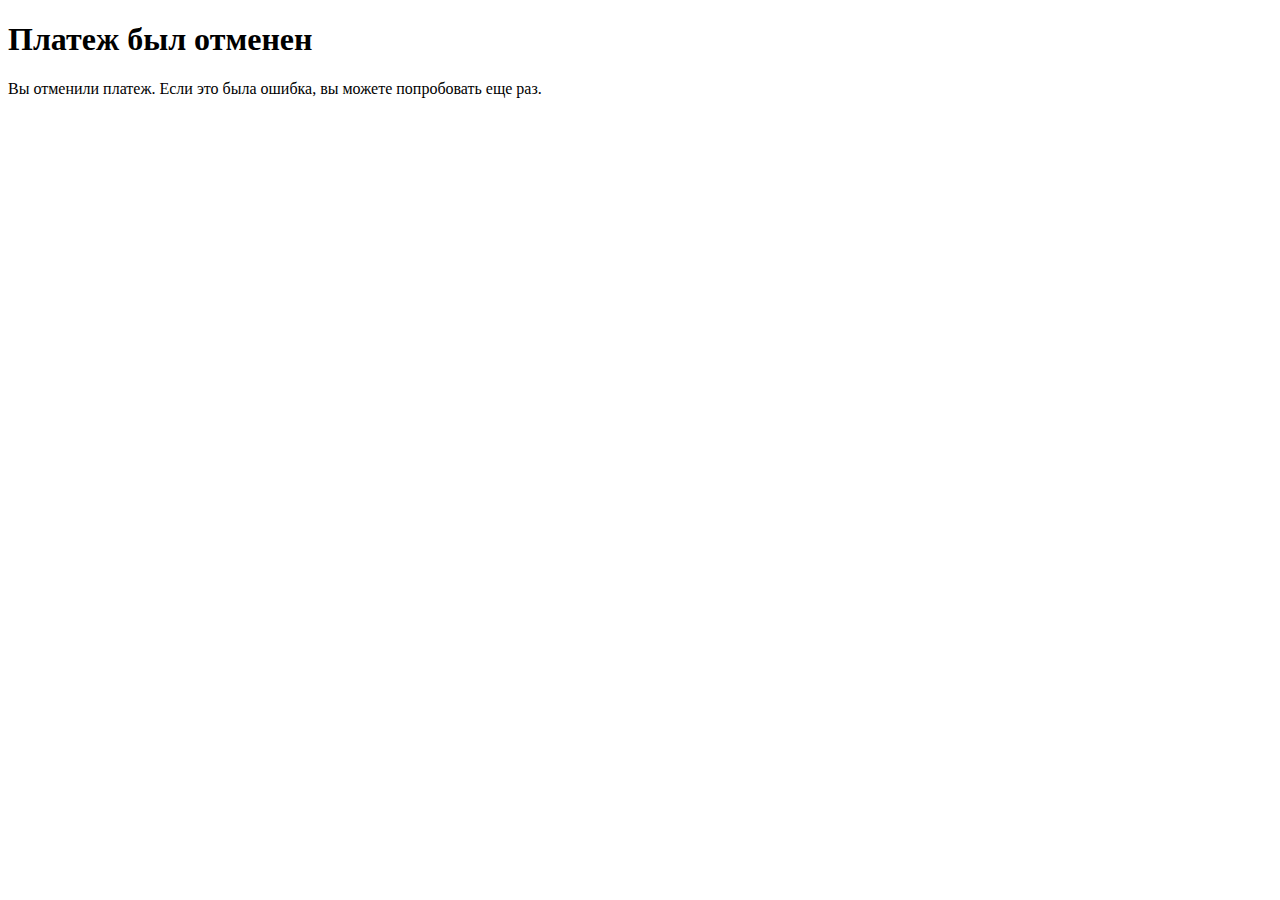
<file: templates/cancel.html>
<!DOCTYPE html>
<html>
<head>
    <title>Платеж отменен</title>
</head>
<body>
    <h1>Платеж был отменен</h1>
    <p>Вы отменили платеж. Если это была ошибка, вы можете попробовать еще раз.</p>
</body>
</html>
</file>
